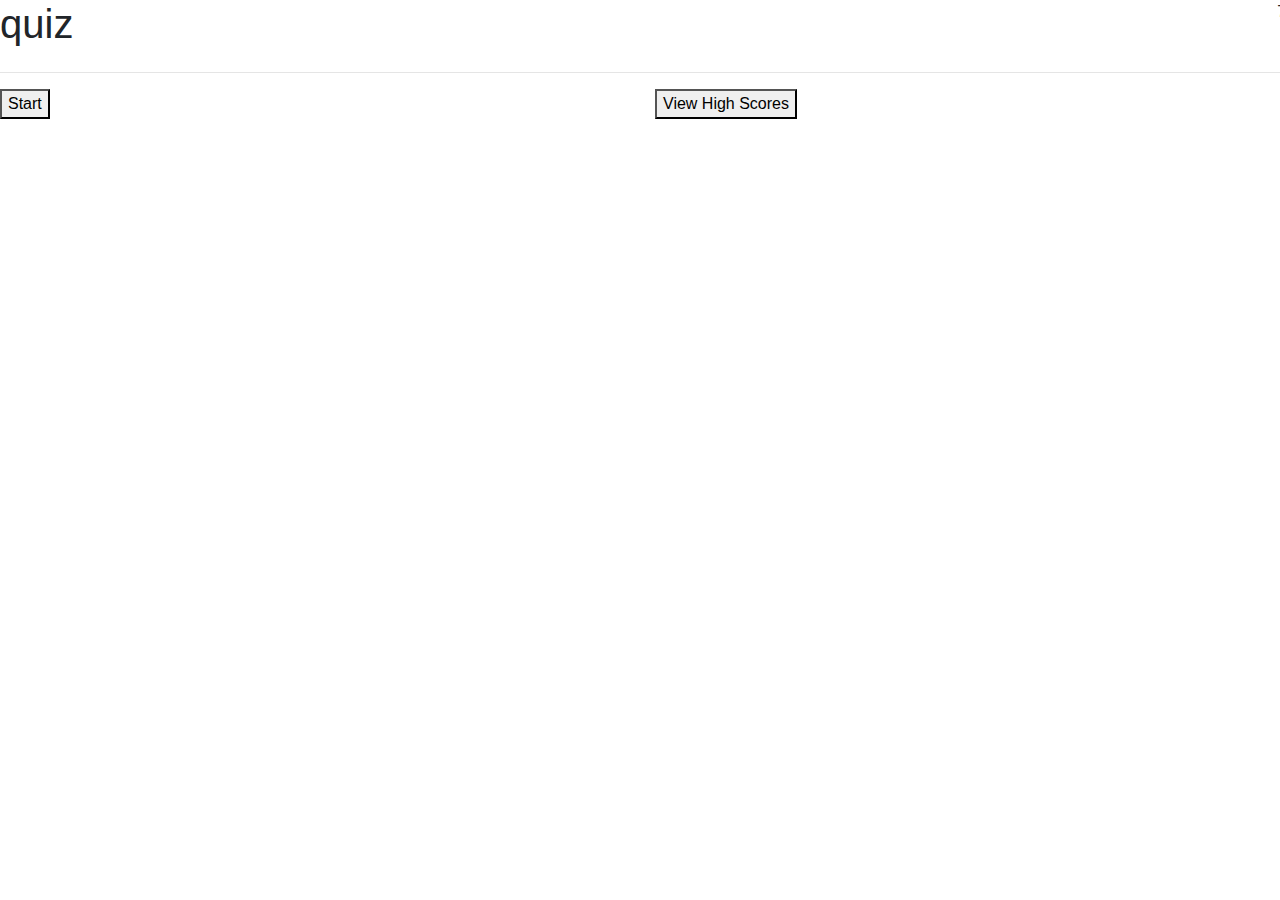
<file: index.html>
<!DOCTYPE html>
<html lang="en">

<head>
    <meta charset="UTF-8">
    <meta name="viewport" content="width=device-width, initial-scale=1.0">
    <meta http-equiv="X-UA-Compatible" content="ie=edge">
    <title>JS Quiz</title>

    <!-- linking bootstrap -->
    <link rel="stylesheet" href="https://stackpath.bootstrapcdn.com/bootstrap/4.4.1/css/bootstrap.min.css"
        integrity="sha384-Vkoo8x4CGsO3+Hhxv8T/Q5PaXtkKtu6ug5TOeNV6gBiFeWPGFN9MuhOf23Q9Ifjh" crossorigin="anonymous">
    <!-- linking custom stylesheet -->
    <link rel="stylesheet" href="./style.css">
    <!-- linking js -->
    <script defer src="./script.js"></script>
    <!-- bootstrap jquery -->
    <script src="https://code.jquery.com/jquery-3.4.1.slim.min.js"
        integrity="sha384-J6qa4849blE2+poT4WnyKhv5vZF5SrPo0iEjwBvKU7imGFAV0wwj1yYfoRSJoZ+n"
        crossorigin="anonymous"></script>
    <script src="https://cdn.jsdelivr.net/npm/popper.js@1.16.0/dist/umd/popper.min.js"
        integrity="sha384-Q6E9RHvbIyZFJoft+2mJbHaEWldlvI9IOYy5n3zV9zzTtmI3UksdQRVvoxMfooAo"
        crossorigin="anonymous"></script>
    <script src="https://stackpath.bootstrapcdn.com/bootstrap/4.4.1/js/bootstrap.min.js"
        integrity="sha384-wfSDF2E50Y2D1uUdj0O3uMBJnjuUD4Ih7YwaYd1iqfktj0Uod8GCExl3Og8ifwB6"
        crossorigin="anonymous"></script>

</head>

<body>
    <div class="row">
        <div class="col">
            <h1>quiz</h1>
        </div>
        <div class="col">
            <p id="timer"></p>
        </div>77
    </div>
    <hr>
    <div class="row">
        <div class="col-md-6">
            <button id="start-btn">Start</button>
        </div>
        <div class="col-md-6">
            <button id="high-score-btn">View High Scores</button>
        </div>
    </div>
    <div class="row">
        <div id="question" class="hide">
            <div class="col">
                <p id="question-text">web dev is super awesome and fun all the time :)))))))))))))))))</p>
            </div>
        </div>
    </div>
    <div class="row">
        <div id="answer-btn-container" class="hide">
            <div class="col">
                <button class="col-md-6">1</button>
                <button class="col-md-6">2</button>
            </div>
            <div class="col">
                <button class="col-md-6">3</button>
                <button class="col-md-6">4</button>
            </div>
        </div>
        <div class="row">
            <div class="col">
                <button class="hide" id="next-btn">Next</button>
            </div>
        </div>
    </div>
    </div>
</body>

</html>
</file>
<file: style.css>
.hide{
  display: none;
}
</file>
